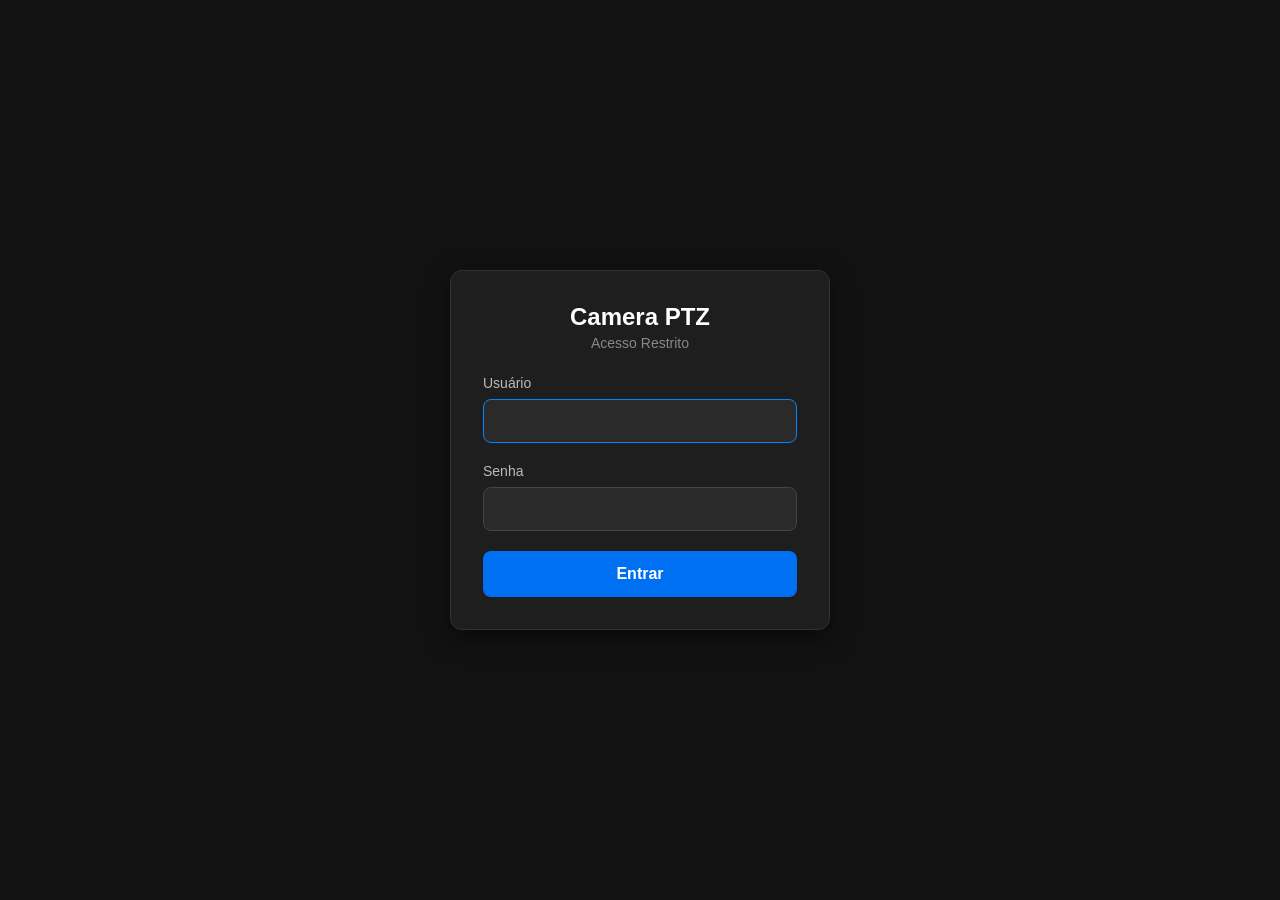
<file: web/static/login.html>
<!DOCTYPE html>
<html lang="pt-BR">
<head>
  <meta charset="UTF-8">
  <meta name="viewport" content="width=device-width, initial-scale=1.0, maximum-scale=1.0, user-scalable=no">
  <title>Login - Camera PTZ</title>
  <style>
    * {
      box-sizing: border-box;
      margin: 0;
      padding: 0;
    }
    body {
      background-color: #121212;
      color: #f0f0f0;
      font-family: -apple-system, BlinkMacSystemFont, "Segoe UI", Roboto, sans-serif;
      min-height: 100vh;
      display: flex;
      align-items: center;
      justify-content: center;
      padding: 1rem;
    }
    .login-card {
      background-color: #1e1e1e;
      border: 1px solid #333;
      border-radius: 12px;
      padding: 2rem;
      width: 100%;
      max-width: 380px;
      box-shadow: 0 8px 24px rgba(0, 0, 0, 0.5);
    }
    .login-header {
      text-align: center;
      margin-bottom: 1.5rem;
    }
    .login-header h1 {
      font-size: 1.5rem;
      font-weight: 600;
      color: #fff;
      margin-bottom: 0.25rem;
    }
    .login-header p {
      font-size: 0.875rem;
      color: #888;
    }
    .form-group {
      margin-bottom: 1.25rem;
    }
    label {
      display: block;
      font-size: 0.875rem;
      font-weight: 500;
      margin-bottom: 0.5rem;
      color: #bbb;
    }
    input {
      width: 100%;
      padding: 0.75rem 1rem;
      background-color: #2a2a2a;
      border: 1px solid #444;
      border-radius: 8px;
      color: #fff;
      font-size: 1rem;
      outline: none;
      transition: border-color 0.2s;
    }
    input:focus {
      border-color: #0084ff;
    }
    button {
      width: 100%;
      padding: 0.85rem;
      background-color: #0070f3;
      color: #fff;
      border: none;
      border-radius: 8px;
      font-size: 1rem;
      font-weight: 600;
      cursor: pointer;
      transition: background-color 0.2s;
    }
    button:hover {
      background-color: #005bb5;
    }
    button:disabled {
      opacity: 0.6;
      cursor: not-allowed;
    }
    .error-box {
      display: none;
      background-color: rgba(255, 69, 58, 0.15);
      border: 1px solid #ff453a;
      color: #ff8077;
      padding: 0.75rem;
      border-radius: 6px;
      font-size: 0.875rem;
      margin-bottom: 1.25rem;
      text-align: center;
    }
  </style>
</head>
<body>
  <div class="login-card">
    <div class="login-header">
      <h1>Camera PTZ</h1>
      <p>Acesso Restrito</p>
    </div>
    <div id="error-message" class="error-box"></div>
    <form id="login-form">
      <div class="form-group">
        <label for="username">Usuário</label>
        <input type="text" id="username" name="username" required autocomplete="username" autofocus />
      </div>
      <div class="form-group">
        <label for="password">Senha</label>
        <input type="password" id="password" name="password" required autocomplete="current-password" />
      </div>
      <button type="submit" id="submit-btn">Entrar</button>
    </form>
  </div>

  <script>
    const form = document.getElementById('login-form');
    const errorBox = document.getElementById('error-message');
    const submitBtn = document.getElementById('submit-btn');

    form.addEventListener('submit', async (e) => {
      e.preventDefault();
      errorBox.style.display = 'none';
      submitBtn.disabled = true;
      submitBtn.textContent = 'Entrando...';

      const username = form.username.value;
      const password = form.password.value;

      try {
        const res = await fetch('/api/auth/login', {
          method: 'POST',
          headers: { 'Content-Type': 'application/json' },
          body: JSON.stringify({ username, password }),
        });
        const data = await res.json();
        if (res.ok) {
          window.location.href = '/';
        } else {
          errorBox.textContent = data.error || 'Falha na autenticação';
          errorBox.style.display = 'block';
        }
      } catch (err) {
        errorBox.textContent = 'Erro ao conectar ao servidor.';
        errorBox.style.display = 'block';
      } finally {
        submitBtn.disabled = false;
        submitBtn.textContent = 'Entrar';
      }
    });
  </script>
</body>
</html>
</file>
